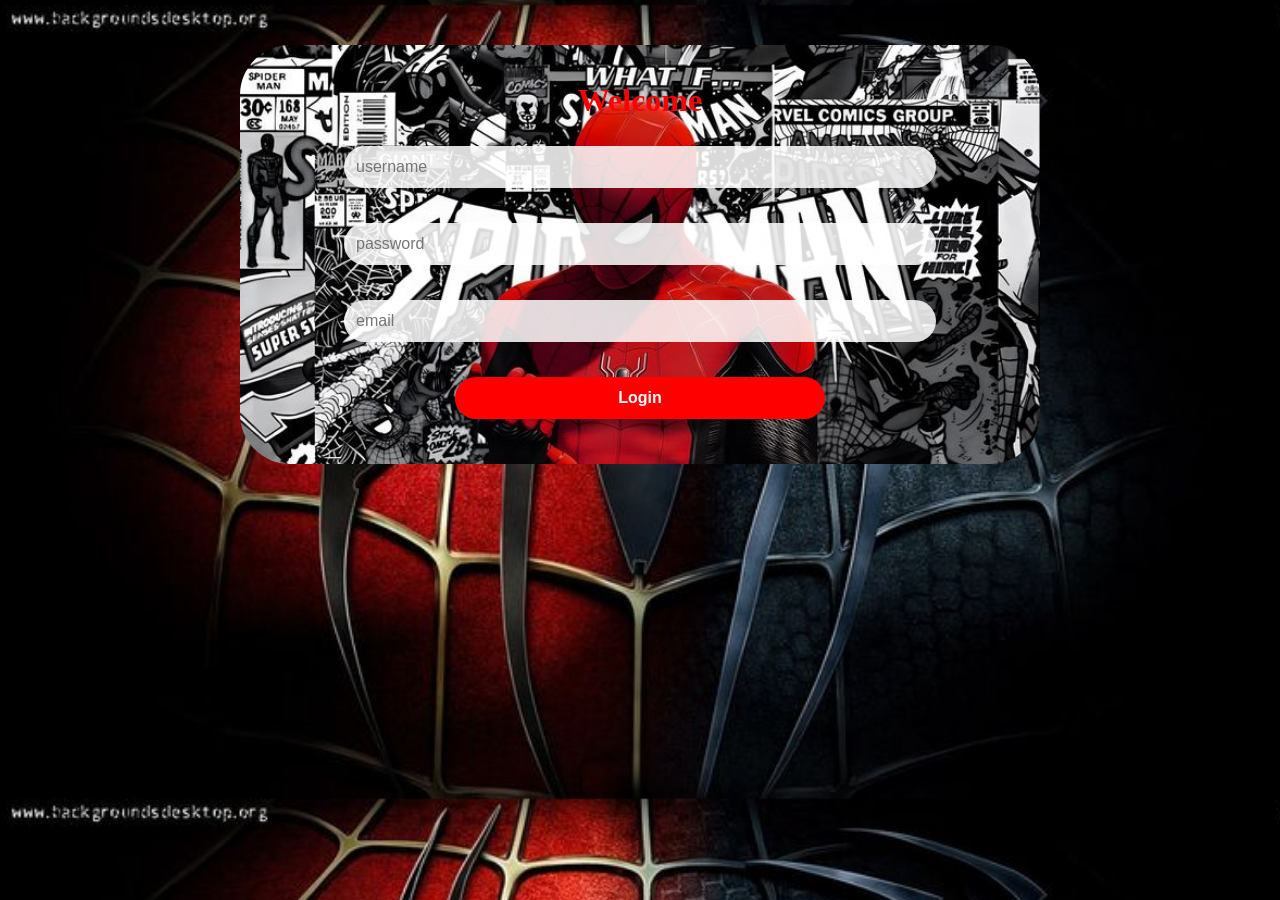
<file: index.html>
<!DOCTYPE html>
<html lang="en">
<head>
    <meta charset="UTF-8">
    <meta name="viewport" content="width=device-width, initial-scale=1.0">
    <title>biodata</title>
    <link rel="stylesheet" href="style.css">
    <link href="file:///C:/Users/ASUS/OneDrive/Documents/PWEB%20TUGAS1/index.html" rel="stylesheet">
    <link rel ='stylesheet' href='https://cdnjs.cloudflare.com/ajax/libs/font-awesome/6.0.0-beta3/css/all.min.css'>
</head>
<body>
    <form action="halaman1.html" method="get">
        <div class="wrapper">
            <h1>Welcome</h1>

            <div class="input-box">
                <input type="text" name="username" placeholder="username" required>
            </div>

            <div class="input-box">
                <input type="password" name="password" placeholder="password" required>
            </div>

            <div class="input-box">
                <input type="email" name="email" placeholder="email" required>
            </div>

            <div class="input-box">
                <input type = 'submit' id = 'submit' name = 'submit' value="Login">
            </div>
        </div>
    </form>
</body>
</html>
</file>
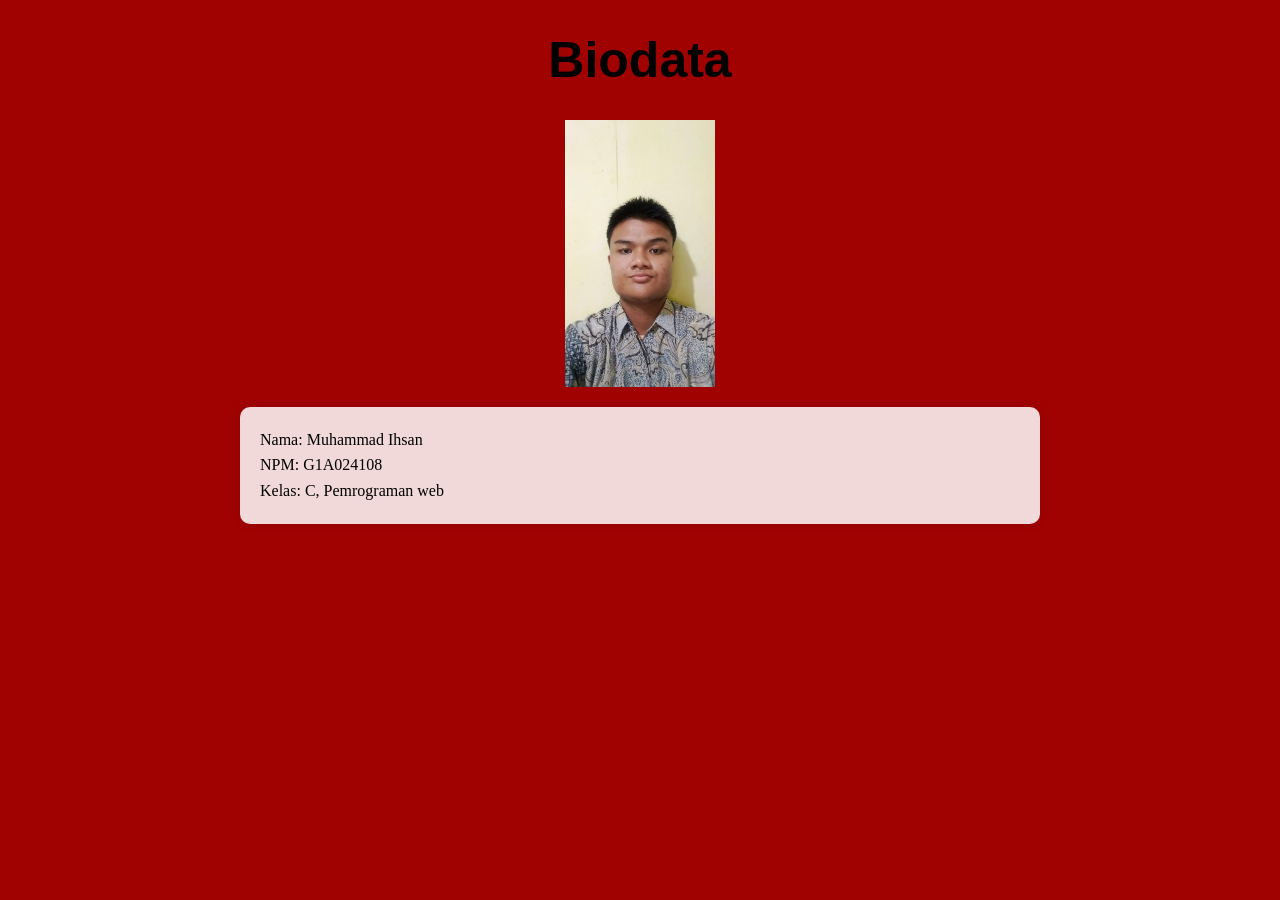
<file: halaman1.html>
<!DOCTYPE html>
<html lang="en">    
<head>
    <meta charset="UTF-8">
    <meta name="viewport" content="width=device-width, initial-scale=1.0">
    <title>Biodata</title>

    <link rel="stylesheet" href="style1.css">
    <link href="file:///C:/Users/ASUS/OneDrive/Documents/PWEB%20TUGAS1/halaman1.html?username=Ihsan&password=Ihsan&email=mi0327767%40gmail.com&submit=Login" rel="stylesheet">
    <link rel ='stylesheet' href='https://cdnjs.cloudflare.com/ajax/libs/font-awesome/6.0.0-beta3/css/all.min.css'>
</head>         
<body>
    <h2>Biodata</h2>
    <img src ="foto.jpg" alt="Foto Profil" class="foto-profil">
     <div class="wrapper">
        <p>Nama: Muhammad Ihsan</p>
    <p>NPM: G1A024108</p>
    <p>Kelas: C, Pemrograman web</p>
     </div>
</body>
</html>
</file>
<file: style.css>
*{
    margin: 5px;
    padding: 5px;
    box-sizing: border-box;
}

body{
   font-family: "Times New Roman", Times, serif;
    color: #ff0000;
    line-height: 1.6;
    padding: 20px;
    text-align: center;
    background-image: url(Spiderman.jpg);
    background-size: cover;
}

.wrapper{
    max-width: 800px;
    margin: auto;
    background-image: url(download.jpg);
    background-size: cover;
    padding: 20px;
    border-radius: 50px;
}

.input-box input{
    width: 80%;                
    padding: 12px;              
    border-radius: 25px;      
    border: none;              
    outline: none;              
    background-color: rgba(255, 255, 255, 0.85); 
    font-size: 16px;
    margin-bottom: 15px;      
}

input[type="submit"]{
    width: 50%;
    padding: 12px;
    border-radius: 25px;
    border: none;
    background-color: #ff0000;  
    color: rgb(255, 255, 255);
    font-size: 16px;
    font-weight: bold;
    cursor: pointer;
}

input[type="submit"]:hover{
    background-color: #b30000;
    transform: scale(1.05);
    transition: 0.3s;
}
</file>
<file: style1.css>
*{
    margin: 0;
    padding: 0;
    box-sizing: border-box;
}

img{
    max-width: 100%;
    height: auto;
    display: block;
    margin: 0 auto 20px auto;
    width: 150px;
}

body{
   font-family: "Times New Roman", Times, serif;
    color: #000000;
    line-height: 1.6;
    padding: 20px;
    text-align: left;
    background-color: #a00202;
}

h2{
    text-align: center;
    margin-bottom: 20px;
    font-family: Arial, sans-serif;
    color: #000000;
    font-size: 50px;
}

.wrapper{
    max-width: 800px;
    margin: auto;
    padding: 20px;
    border-radius: 10px;
     background-color: rgba(255, 255, 255, 0.85); 
    box-shadow: 0 0 10px rgba(0,0,0,0.1);
}
</file>
